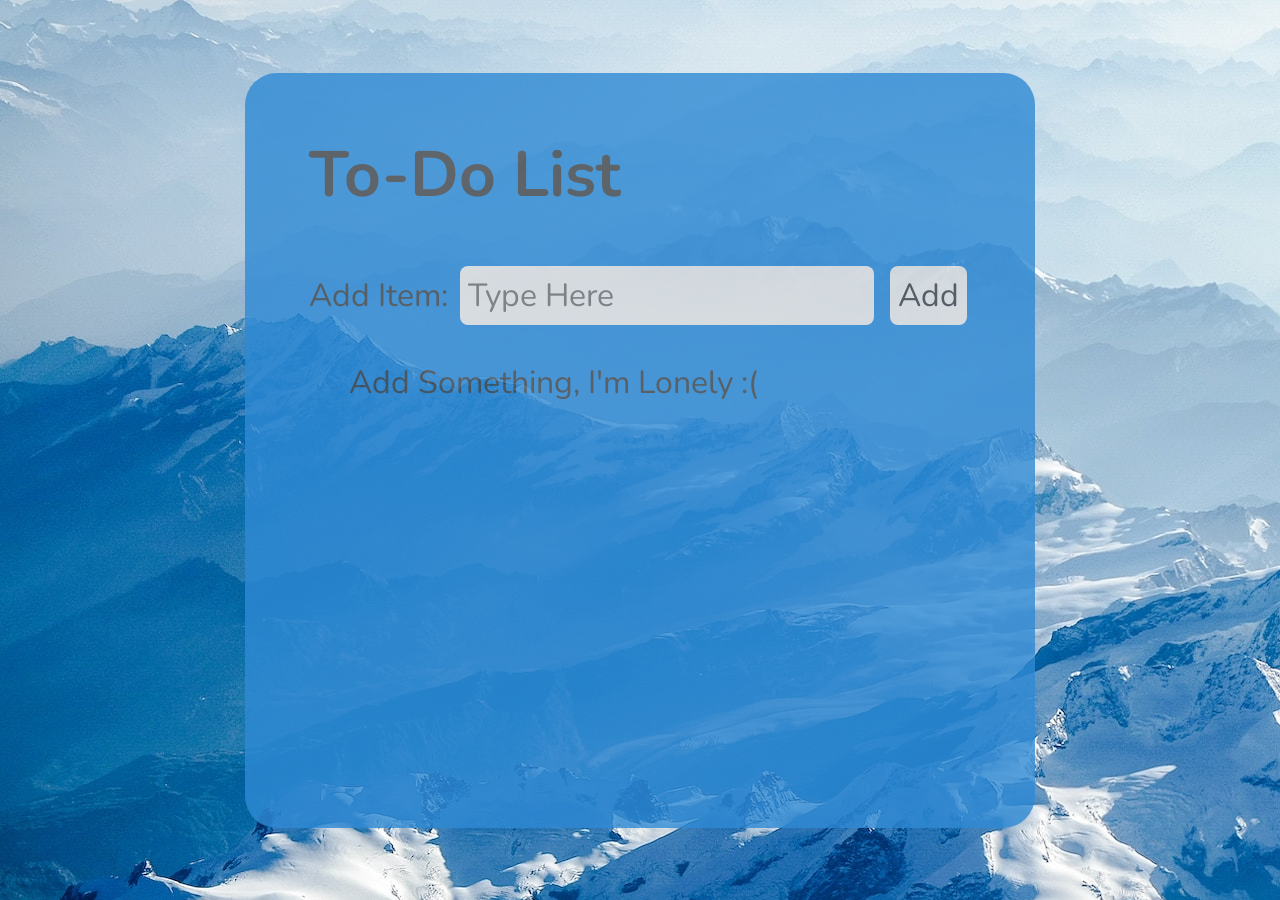
<file: index.html>
<!DOCTYPE html>
<html lang="en">
<head>
    <meta charset="UTF-8">
    <meta http-equiv="X-UA-Compatible" content="IE=edge">
    <meta name="viewport" content="width=device-width, initial-scale=1.0">
    <title>To-Do</title> 
    <link rel="stylesheet" href="https://fonts.googleapis.com/css2?family=Material+Symbols+Rounded:opsz,wght,FILL,GRAD@20..48,100..700,0..1,-50..200" />
    <link rel="stylesheet" href="./style.css">
</head>
<body>
    <div class="wrapper">
        <h1>To-Do List</h1>
        <form id="form">
            <label for="Item">Add Item: </label>
            <input type="text" id="Item" name="Item" placeholder="Type Here">
            <input id="submit" type="button" value="Add">
          </form> 

          <ul id="list">
          </ul>
    </div>

    <script src="./script.js"></script>
</body>
</html>
</file>
<file: style.css>
@import url('https://fonts.googleapis.com/css2?family=Pathway+Extreme&display=swap');
@import url('https://fonts.googleapis.com/css2?family=Nunito&display=swap');

.material-symbols-rounded {
  font-variation-settings:
  'FILL' 1,
  'wght' 400,
  'GRAD' 0,
  'opsz' 48
}

body {
    font-family: 'Nunito', sans-serif;
    background: url("./john-rodenn-castillo-rQqWOHZ96OM-unsplash.jpg");
    color: #46494C;
    height: 100vh;
    margin: 0;
    display: flex;
    justify-content: center;
    align-items: center;
    font-size: 2rem;
}

.wrapper {
    height: 75vh;
    background-color: #2f8ad5;
    padding: 4rem;
    padding-top: 1rem;
    border-radius: 2rem;
    opacity: .8;
}

textarea, input, select {
    font-family: inherit;
    font-size: inherit;
}

input {
    background-color: #e3e3e3;
    border: 0;
    color: #46494C;
    border-radius: .5rem;
    padding: .5rem;
    margin: .25rem;
}
</file>
